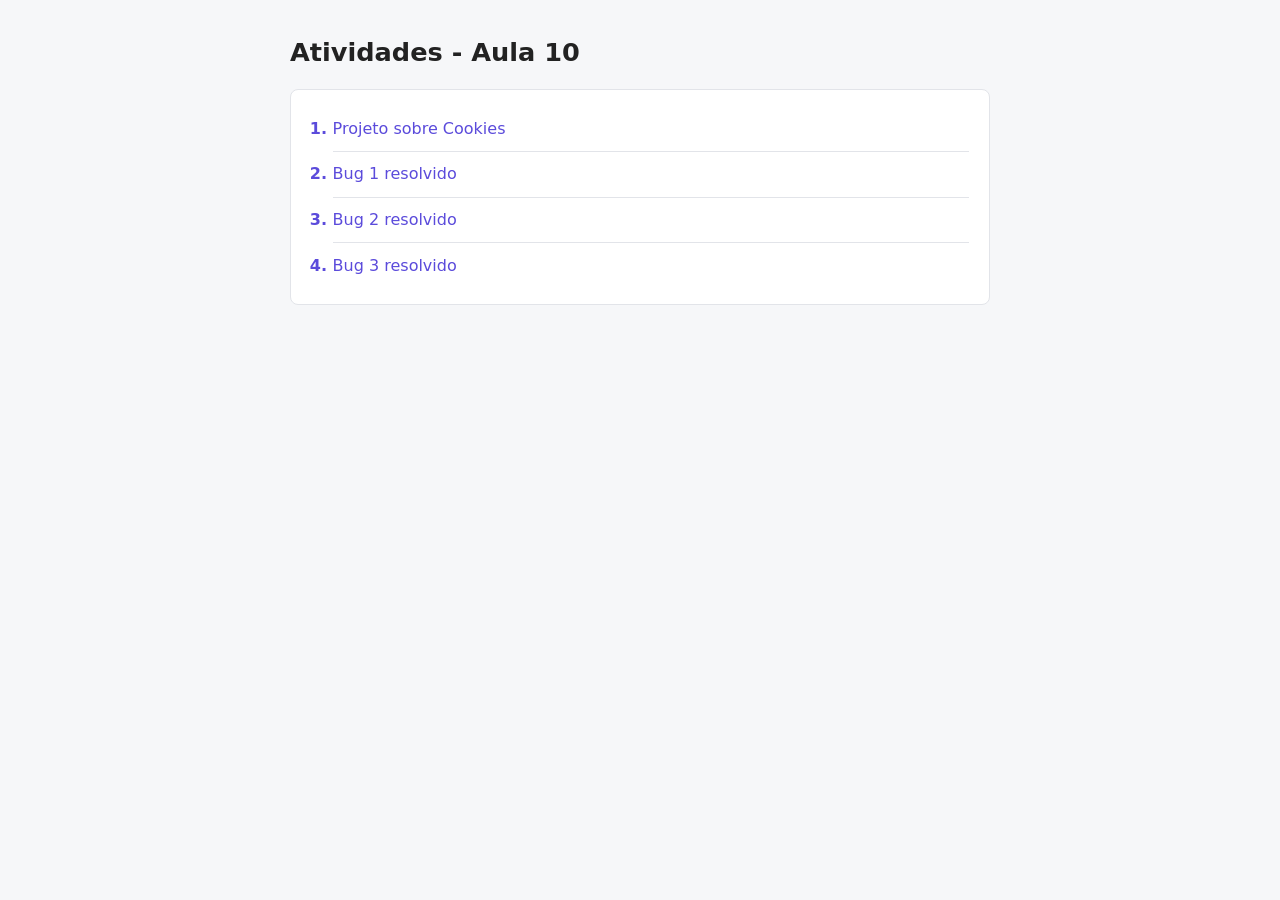
<file: index.html>
<!DOCTYPE html>
<html lang="pt-BR">

<head>
    <meta charset="UTF-8">
    <meta name="viewport" content="width=device-width, initial-scale=1.0">
    <title>Cookies</title>
    <style>
        :root {
            --bg: #f6f7f9;
            --card: #ffffff;
            --text: #222;
            --muted: #666;
            --accent: #5b4bdb;
            --border: #e2e4e9;
        }

        * {
            box-sizing: border-box;
        }

        body {
            margin: 0;
            padding: 2rem 1rem;
            background: var(--bg);
            color: var(--text);
            font-family: system-ui, -apple-system, "Segoe UI", Roboto, sans-serif;
            line-height: 1.6;
        }

        main {
            max-width: 700px;
            margin: 0 auto;
        }

        h1 {
            margin: 0 0 1rem;
            font-size: 1.6rem;
        }

        ol {
            margin: 0;
            padding: 1rem 1.25rem 1rem 2.6rem;
            background: var(--card);
            border: 1px solid var(--border);
            border-radius: 8px;
        }

        li {
            margin: 0;
            padding: 0.6rem 0;
            border-bottom: 1px solid var(--border);
        }

        li:last-child {
            border-bottom: none;
        }

        li::marker {
            color: var(--accent);
            font-weight: 600;
        }

        a {
            color: var(--accent);
            text-decoration: none;
        }

        a:hover {
            text-decoration: underline;
        }
    </style>
</head>

<body>
    <main>
        <h1>Atividades - Aula 10</h1>

        <ol>
            <li><a href="cookies.html">Projeto sobre Cookies</a></li>
            <li><a href="bugs/bug1/bug1.html">Bug 1 resolvido</a></li>
            <li><a href="bugs/bug2/bug2.html">Bug 2 resolvido</a></li>
            <li><a href="bugs/bug3/bug3.html">Bug 3 resolvido</a></li>
        </ol>
    </main>
</body>
</html>
</file>
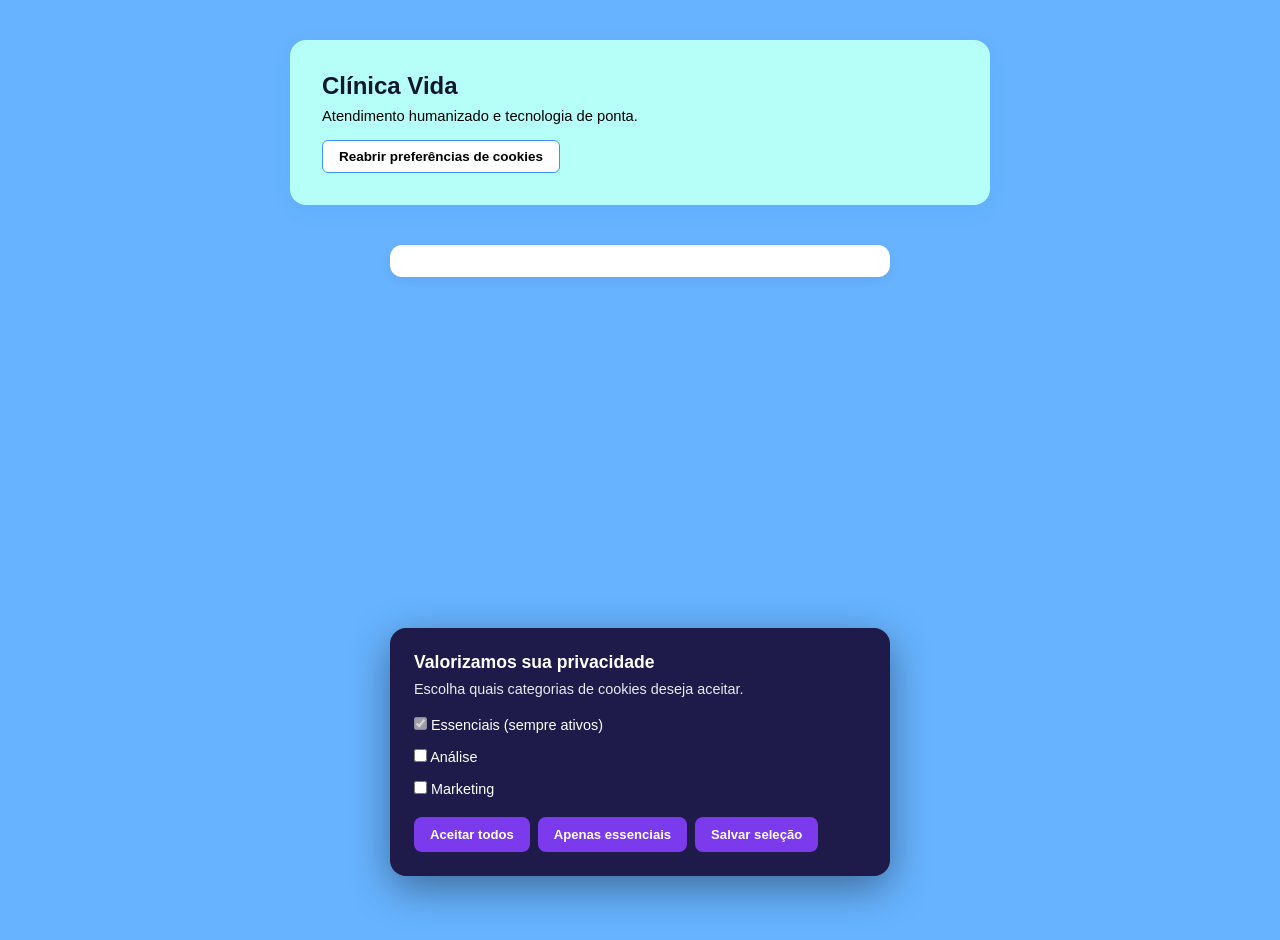
<file: cookies.html>
<!DOCTYPE html>
<html lang="pt-BR">

<head>
    <meta charset="UTF-8">
    <title>Banner LGPD — Clínica Vida</title>
    <link rel="stylesheet" href="style.css">
    <script src="script.js"></script>
</head>

<body>

    <main class="conteudo">
        <h1>Clínica Vida</h1>
        <p>Atendimento humanizado e tecnologia de ponta.</p>
        <button onclick="reabrirPreferencias()">Reabrir preferências de cookies</button>
    </main>

    <div class="banner" id="banner">
        <h2>Valorizamos sua privacidade</h2>
        <p>Escolha quais categorias de cookies deseja aceitar.</p>

        <label><input type="checkbox" checked disabled> Essenciais (sempre ativos)</label>
        <label><input type="checkbox" id="chk-analise"> Análise</label>
        <label><input type="checkbox" id="chk-marketing"> Marketing</label>

        <div class="banner-botoes">
            <button onclick="aceitarTodos()">Aceitar todos</button>
            <button onclick="aceitarApenasEssenciais()">Apenas essenciais</button>
            <button onclick="salvarSelecao()">Salvar seleção</button>
        </div>
    </div>

    <div class="painel-status" id="painel-status"></div>

</body>

</html>
</file>
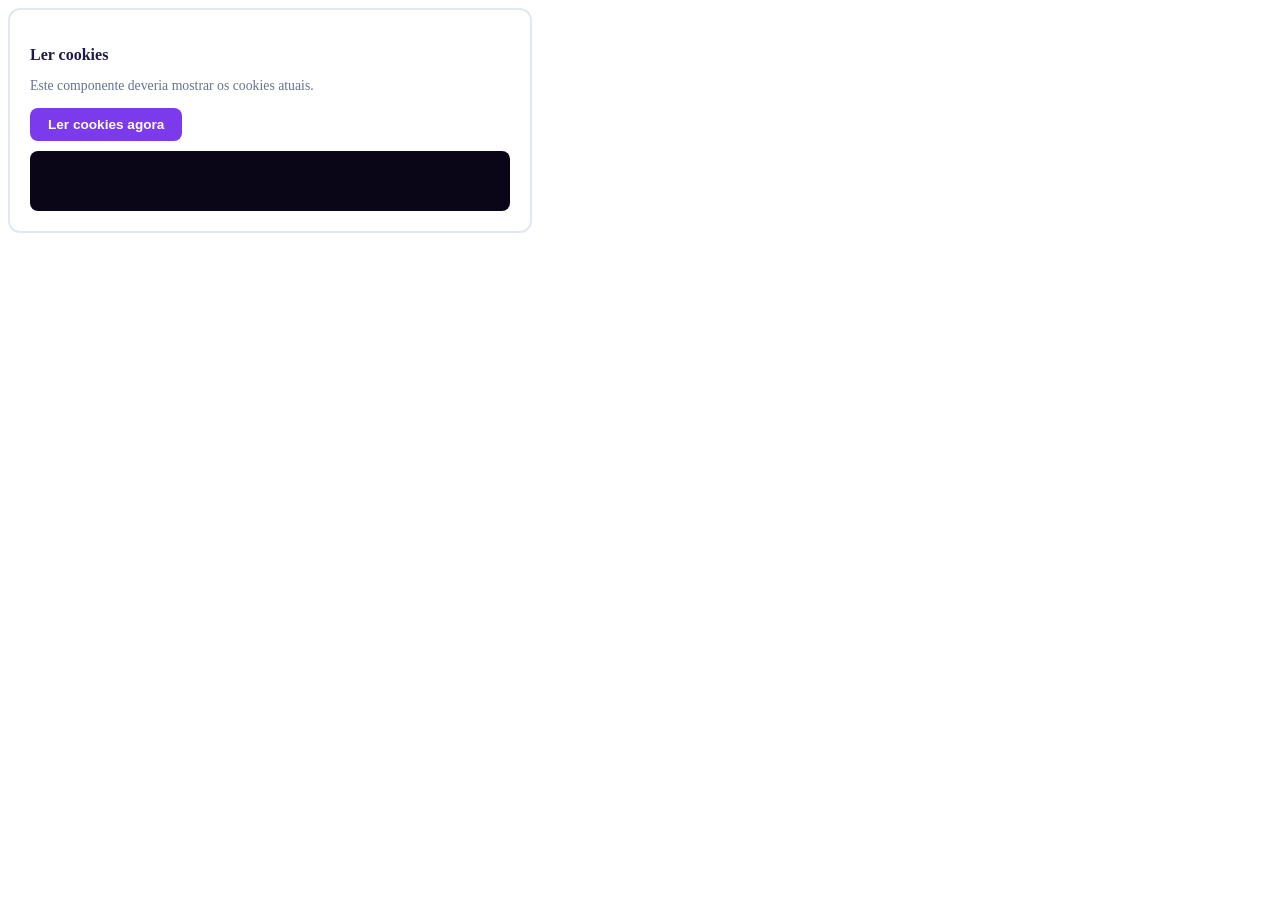
<file: bugs/bug1/bug1.html>
<!DOCTYPE html>
<html lang="en">
<head>
    <meta charset="UTF-8">
    <meta name="viewport" content="width=device-width, initial-scale=1.0">
    <title>Document</title>
    <link rel="stylesheet" href="style.css">
    <script src="script.js"></script> 
</head>
<body>
    <div class="demo-ler">
        <h3>Ler cookies</h3>
        <p>Este componente deveria mostrar os cookies atuais.</p>
        <button onclick="lerCookies()">Ler cookies agora</button>
        <div class="terminal" id="demo-ler"></div>
    </div>
</body>
</html>
</file>
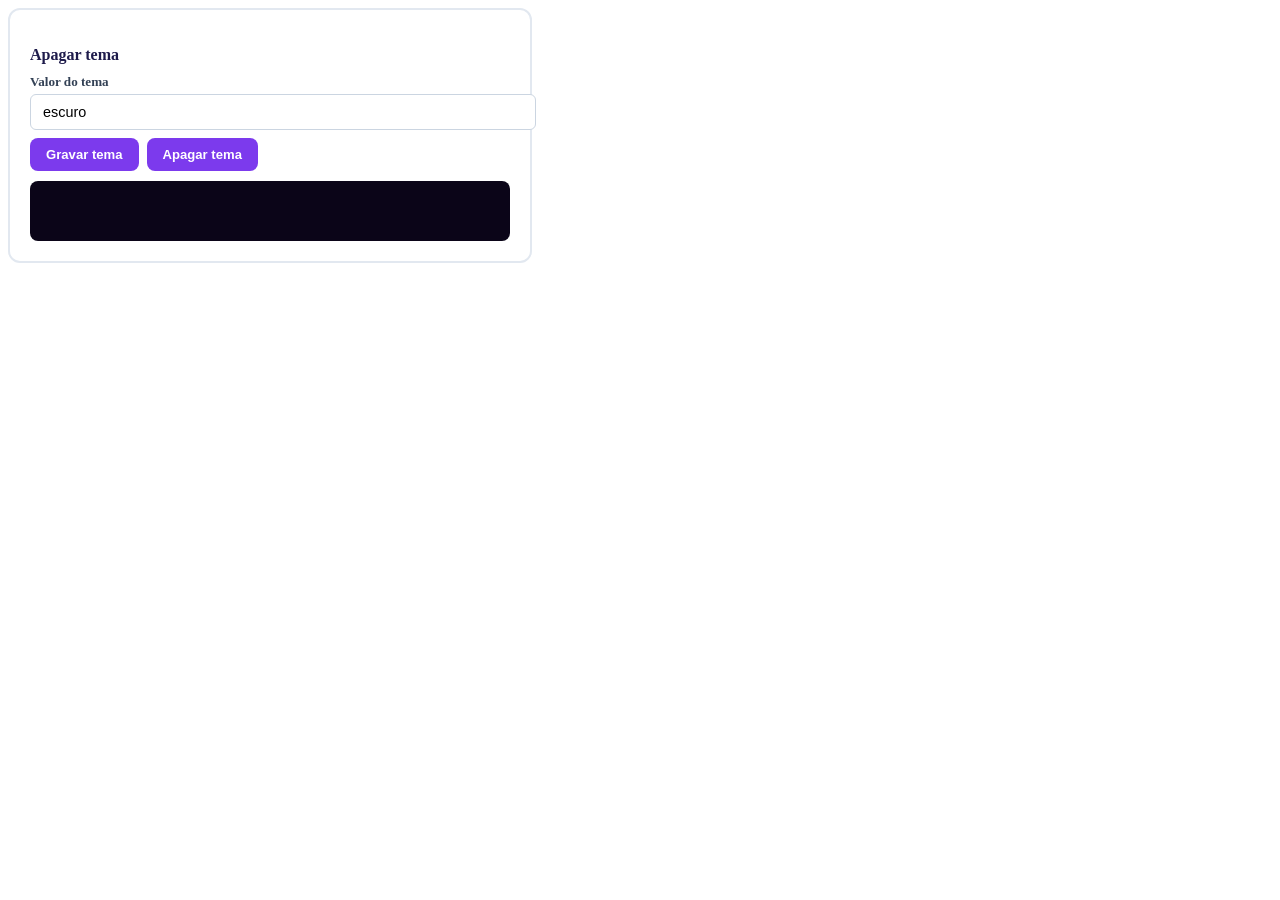
<file: bugs/bug2/bug2.html>
<!DOCTYPE html>
<html lang="en">
<head>
    <meta charset="UTF-8">
    <meta name="viewport" content="width=device-width, initial-scale=1.0">
    <title>Document</title>
    <link rel="stylesheet" href="style.css">
    <script src="script.js"></script>
</head>

<body>
    <div class="demo-apagar">
        <h3>Apagar tema</h3>
        <label>Valor do tema</label>
        <input type="text" id="demo-tema-apagar" value="escuro">
        <div class="btns">
            <button onclick="gravarTemaParaApagar()">Gravar tema</button>
            <button onclick="apagarTema()">Apagar tema</button>
        </div>
        <div class="terminal" id="demo-tema-resultado"></div>
    </div>
</body>

</html>
</file>
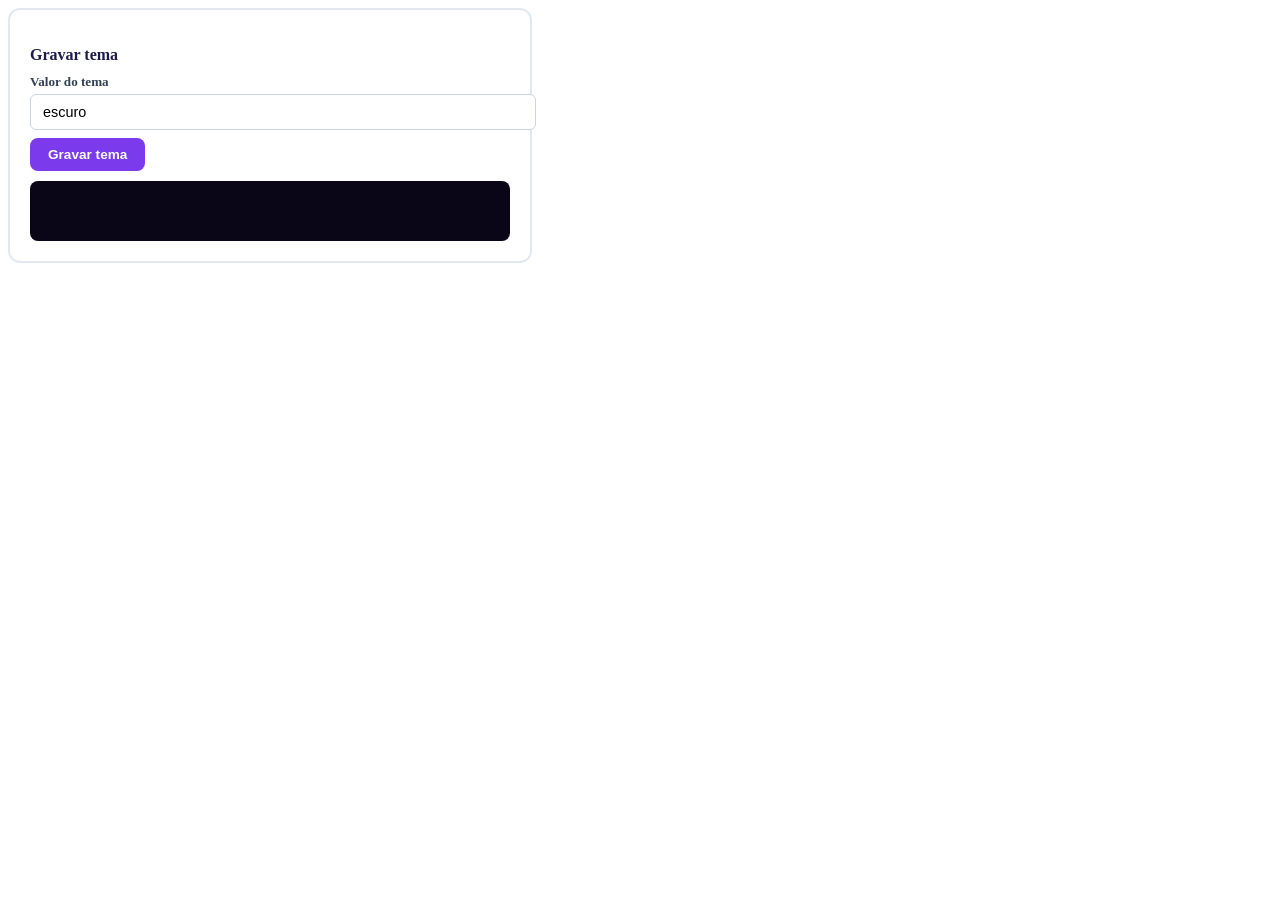
<file: bugs/bug3/bug3.html>
<!DOCTYPE html>
<html lang="en">
<head>
    <meta charset="UTF-8">
    <meta name="viewport" content="width=device-width, initial-scale=1.0">
    <title>Document</title>
    <link rel="stylesheet" href="style.css">
    <script src="script.js"></script>
</head>
<body>
    <div class="demo-gravar">
        <h3>Gravar tema</h3>
        <label>Valor do tema</label>
        <input type="text" id="tema" value="escuro">
        <button onclick="gravarTema()">Gravar tema</button>
        <div class="terminal" id="demo-gravar-resultado"></div>
    </div>
</body>
</html>
</file>
<file: style.css>
* {
    margin: 0;
    padding: 0;
    box-sizing: border-box;
}

body {
    font-family: 'Segoe UI', sans-serif;
    background: #67b3ff;
    color: #000000;
    min-height: 100vh;
}

.conteudo {
    max-width: 700px;
    margin: 40px auto;
    padding: 32px;
    background: rgb(182, 255, 249)000;
    border-radius: 16px;
    box-shadow: 0 6px 20px rgba(21, 133, 238, 0.08);
}

.conteudo h1 {
    font-size: 1.5rem;
    color: #0f172a;
    margin-bottom: 8px;
}

.conteudo p {
    color: #000000;
    font-size: 0.92rem;
    margin-bottom: 16px;
}

.conteudo button {
    background: rgb(255, 255, 255);
    color: #000000;
    border: 1px solid #3a93ff;
    padding: 8px 16px;
    border-radius: 6px;
    font-weight: 700;
    cursor: pointer;
    font-size: 0.84rem;
}

.conteudo button:hover {
    background: #e2e8f0;
}

.banner {
    position: fixed;
    bottom: 24px;
    left: 50%;
    transform: translateX(-50%);
    max-width: 500px;
    width: 90%;
    background: #1e1b4b;
    color: #fff;
    padding: 24px;
    border-radius: 16px;
    box-shadow: 0 12px 40px rgba(0, 0, 0, .4);
    z-index: 100;
}

.banner h2 {
    font-size: 1.1rem;
    margin-bottom: 8px;
}

.banner p {
    font-size: 0.9rem;
    opacity: 0.9;
    margin-bottom: 12px;
}

.banner label {
    display: block;
    padding: 8px 0;
    font-size: 0.9rem;
    cursor: pointer;
}

.banner-botoes {
    display: flex;
    gap: 8px;
    flex-wrap: wrap;
    margin-top: 12px;
}

.banner-botoes button {
    padding: 10px 16px;
    border-radius: 8px;
    border: none;
    font-weight: 700;
    font-size: 0.82rem;
    cursor: pointer;
    font-family: inherit;
    background: #7c3aed;
    color: #fff;
    transition: 0.2s;
}

.banner-botoes button:hover {
    background: #6d28d9;
}

.painel-status {
    max-width: 500px;
    margin: 20px auto;
    padding: 16px 20px;
    background: #fff;
    border-radius: 12px;
    box-shadow: 0 4px 12px rgba(0, 0, 0, .06);
    font-size: 0.9rem;
}

.oculto {
    display: none !important;
}
</file>
<file: bugs/bug1/style.css>
.demo-ler {
    background: #ffffff;
    border: 2px solid #e2e8f0;
    border-radius: 12px;
    padding: 20px;
    max-width: 480px;
}

.demo-ler h3 {
    font-size: 1rem;
    margin-bottom: 10px;
    color: #1e1b4b;
}

.demo-ler p {
    font-size: 0.86rem;
    color: #64748b;
    margin-bottom: 14px;
}

.demo-ler button {
    background: #7c3aed;
    color: #ffffff;
    border: none;
    padding: 9px 18px;
    border-radius: 8px;
    font-weight: 700;
    cursor: pointer;
    font-size: 0.85rem;
    margin-bottom: 10px;
}

.demo-ler .terminal {
    background: #0b0518;
    color: #a5f3fc;
    padding: 10px 14px;
    border-radius: 8px;
    font-family: 'Courier New', monospace;
    font-size: 0.78rem;
    min-height: 40px;
    word-break: break-all;
}
</file>
<file: bugs/bug2/style.css>
.demo-apagar {
    background: #ffffff;
    border: 2px solid #e2e8f0;
    border-radius: 12px;
    padding: 20px;
    max-width: 480px;
}

.demo-apagar h3 {
    font-size: 1rem;
    margin-bottom: 10px;
    color: #1e1b4b;
}

.demo-apagar label {
    display: block;
    font-weight: 700;
    font-size: 0.82rem;
    color: #334155;
    margin-bottom: 4px;
}

.demo-apagar input {
    width: 100%;
    padding: 9px 12px;
    border: 1px solid #cbd5e1;
    border-radius: 6px;
    font-size: 0.9rem;
    margin-bottom: 8px;
}

.demo-apagar .btns {
    display: flex;
    gap: 8px;
    flex-wrap: wrap;
    margin-bottom: 10px;
}

.demo-apagar button {
    background: #7c3aed;
    color: #ffffff;
    border: none;
    padding: 9px 16px;
    border-radius: 8px;
    font-weight: 700;
    cursor: pointer;
    font-size: 0.82rem;
}

.demo-apagar .terminal {
    background: #0b0518;
    color: #a5f3fc;
    padding: 10px 14px;
    border-radius: 8px;
    font-family: 'Courier New', monospace;
    font-size: 0.78rem;
    min-height: 40px;
}
</file>
<file: bugs/bug3/style.css>
.demo-gravar {
    background: #ffffff;
    border: 2px solid #e2e8f0;
    border-radius: 12px;
    padding: 20px;
    max-width: 480px;
}

.demo-gravar h3 {
    font-size: 1rem;
    margin-bottom: 10px;
    color: #1e1b4b;
}

.demo-gravar label {
    display: block;
    font-weight: 700;
    font-size: 0.82rem;
    color: #334155;
    margin-bottom: 4px;
}

.demo-gravar input {
    width: 100%;
    padding: 9px 12px;
    border: 1px solid #cbd5e1;
    border-radius: 6px;
    font-size: 0.9rem;
    margin-bottom: 8px;
}

.demo-gravar button {
    background: #7c3aed;
    color: #ffffff;
    border: none;
    padding: 9px 18px;
    border-radius: 8px;
    font-weight: 700;
    cursor: pointer;
    font-size: 0.85rem;
    margin-bottom: 10px;
}

.demo-gravar .terminal {
    background: #0b0518;
    color: #a5f3fc;
    padding: 10px 14px;
    border-radius: 8px;
    font-family: 'Courier New', monospace;
    font-size: 0.78rem;
    min-height: 40px;
}
</file>
